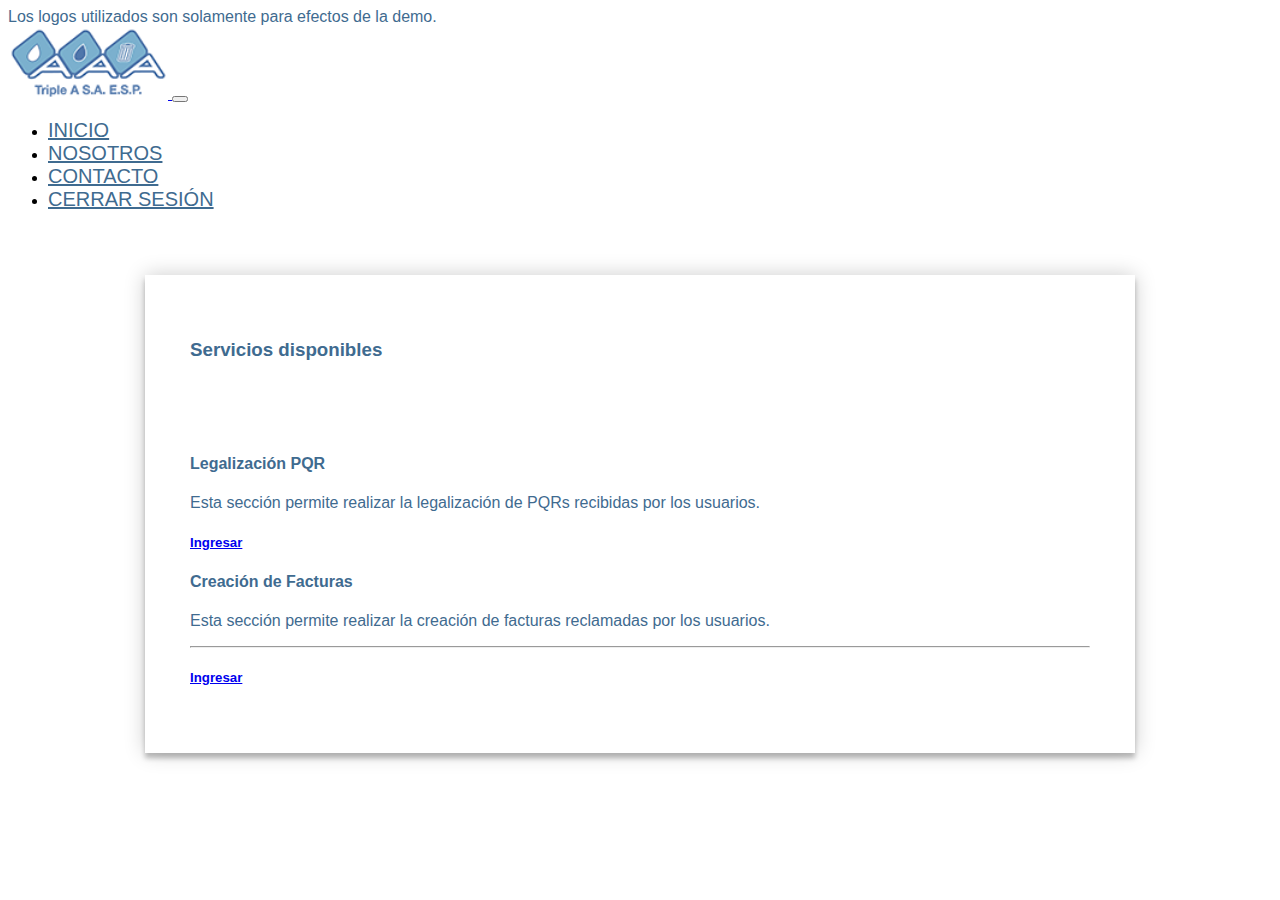
<file: index.html>
<!DOCTYPE html>
<html lang="en">
<head>
  <div style="color:#3f6b90;font-family:'Nimbus Sans L', sans-serif">
Los logos utilizados son solamente para efectos de la demo.  </div>
    <meta charset="UTF-8">
    <meta name="viewport" content="width=device-width, initial-scale=1.0">
    <title>Principal</title>
    <link href="https://fonts.googleapis.com/css?family=Poppins:200,300,400,500,600,700,800&display=swap" rel="stylesheet">
    <link href="https://fonts.googleapis.com/css?family=Amatic+SC:400,700&display=swap" rel="stylesheet">
  
    <link rel="stylesheet" href="https://stackpath.bootstrapcdn.com/bootstrap/4.5.0/css/bootstrap.min.css" integrity="sha384-9aIt2nRpC12Uk9gS9baDl411NQApFmC26EwAOH8WgZl5MYYxFfc+NcPb1dKGj7Sk" crossorigin="anonymous">
    <script src="https://stackpath.bootstrapcdn.com/bootstrap/4.5.0/js/bootstrap.min.js" integrity="sha384-OgVRvuATP1z7JjHLkuOU7Xw704+h835Lr+6QL9UvYjZE3Ipu6Tp75j7Bh/kR0JKI" crossorigin="anonymous"></script>
  
    <link rel="shortcut icon" type="img/x-icon" href="img/Logo.png">
  
    <link rel="stylesheet" type="text/css" href="css/style.css">
    <style>
      .imgV
      {
        height: 40px;
        width: 40px;
      }
    </style>
</head>
<body>
  <nav class="navbar navbar-expand-lg  static-top">
    <div class="container">
        <a class="navbar-brand" href="index.html">
            <img class="logo" src="img/Logo.png" alt="Logo Ntt Data">
        </a>
      <button class="navbar-toggler" type="button" data-toggle="collapse" data-target="#navbarResponsive" aria-controls="navbarResponsive" aria-expanded="false" aria-label="Toggle navigation">
            <span class="navbar-toggler-icon"></span>
          </button>
      <div class="collapse navbar-collapse" id="navbarResponsive">
        <ul class="navbar-nav ml-auto">
          <li class="nav-item">
            <a class="nav-link" style="color:#3f6b90;font-family:'Nimbus Sans L', sans-serif;font-size: 20px;" href="index.html">INICIO</a>
          </li>
          <li class="nav-item">
            <a class="nav-link" style="color:#3f6b90;font-family:'Nimbus Sans L', sans-serif;font-size: 20px;" href="#">NOSOTROS</a>
          </li>
          <li class="nav-item">
            <a class="nav-link" style="color:#3f6b90;font-family:'Nimbus Sans L', sans-serif;font-size: 20px;" href="#">CONTACTO</a>
          </li>
          <li class="nav-item">
            <a class="nav-link" style="color:#3f6b90;font-family:'Nimbus Sans L', sans-serif;font-size: 20px;" href="login.html">CERRAR SESIÓN</a>
          </li>
        </ul>
      </div>
    </div>
</nav>

    <div class="formula2">
      <form name="miFormulario1" class="form-horizontal2">

        

        <div class="row">
          <h3 style="color:#3f6b90;font-family:'Nimbus Sans L', sans-serif"><strong>Servicios disponibles</strong></h3> <br> <br> <br>
          <div class="card mb-4">

            <!--<img src="..." class="card-img-top" alt="...">-->
            <div class="card-body">
              <h4 style="color:#3f6b90;font-family:'Nimbus Sans L', sans-serif" class="card-title">Legalización PQR</h4>
              <p style="color:#3f6b90;font-family:'Nimbus Sans L', sans-serif" class="card-text">Esta sección permite realizar la legalización de PQRs recibidas por los usuarios.</p>
              <h5><a style="font-family:'Nimbus Sans L', sans-serif" | href="MenuLegalizacion.html" tabindex="8">Ingresar</a></h5>
            </div>
          </div>
         <div class="card mb-4">
           <!--<img src="..." class="card-img-top" alt="...">-->
          <div class="card-body">
            <h4  style="color:#3f6b90;font-family:'Nimbus Sans L', sans-serif" class="card-title">Creación de Facturas</h4>
            <p style="color:#3f6b90;font-family:'Nimbus Sans L', sans-serif" class="card-text"> <strong></strong>Esta sección permite realizar la creación de facturas reclamadas por los usuarios.</p>
            <hr>
            <h5><a style="font-family:'Nimbus Sans L', sans-serif" class="enviarr" href="MenuSolicitud.html" tabindex="8">Ingresar</a></h5>
          </div>
        </div>

     <!--   <div class="card mb-4">
          <img src="..." class="card-img-top" alt="...">
          <div class="card-body">
            <h4 style="color:#3f6b90;font-family:'Nimbus Sans L', sans-serif" class="card-title">Solicitud de tarjeta de crédito</h4>
            <p style="color:#3f6b90;font-family:'Nimbus Sans L', sans-serif"  class="card-text">A través de este formulario podrás solicitar una tarjeta de crédito, la que más te guste y se ajuste en lo que estás buscando. Te aseguramos que encontrarás lo mejor con nosotros</p>
            <h5><a style="font-family:'Nimbus Sans L', sans-serif" class="enviarr" href="MenuSolicitudCredito.html" tabindex="8">Ingresar</a></h5>
          </div>
        </div>-->
      </div>
      </form>
    </div>


</body>

</html>
</file>
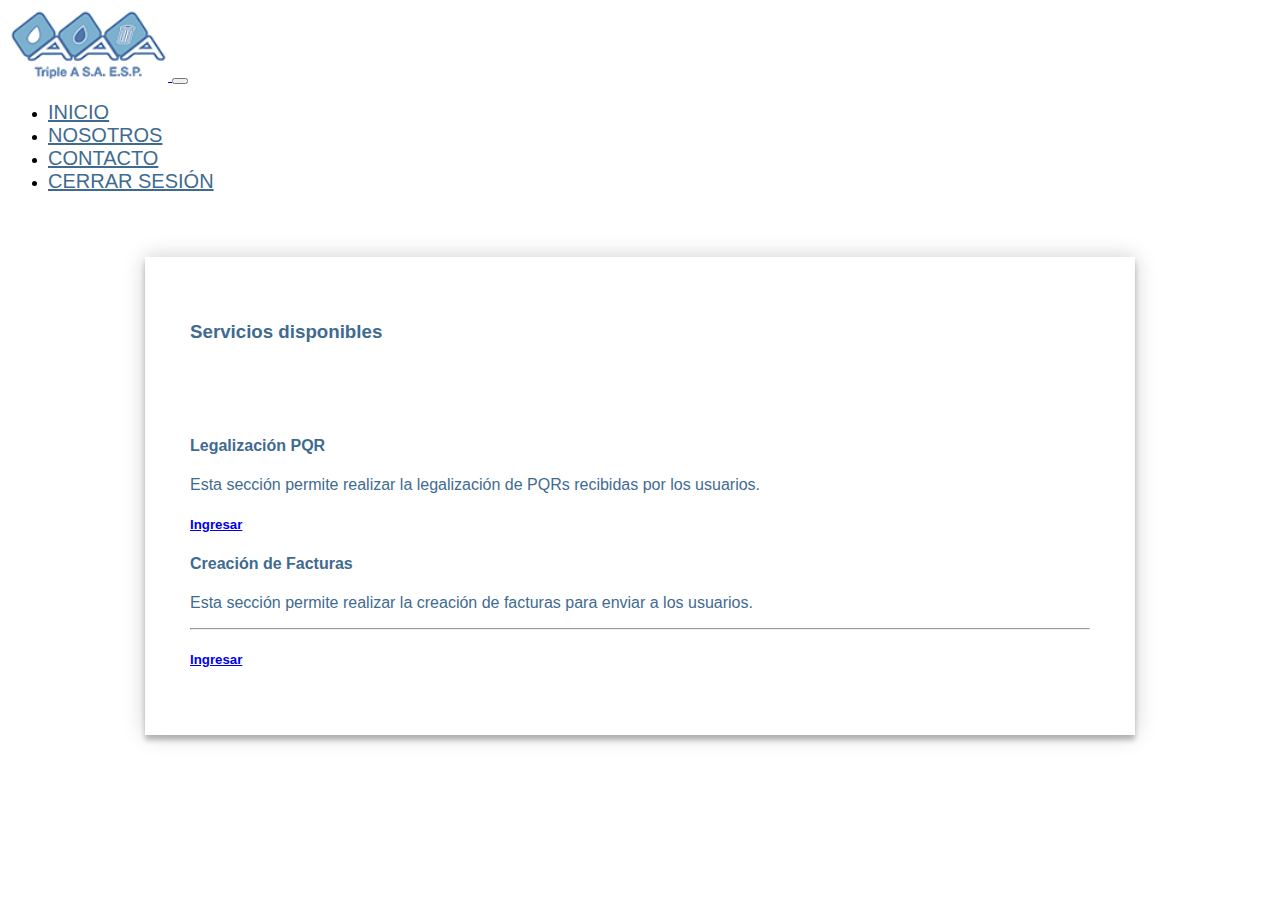
<file: index - Copy.html>
<!DOCTYPE html>
<html lang="en">
<head>
    <meta charset="UTF-8">
    <meta name="viewport" content="width=device-width, initial-scale=1.0">
    <title>Principal</title>
    <link href="https://fonts.googleapis.com/css?family=Poppins:200,300,400,500,600,700,800&display=swap" rel="stylesheet">
    <link href="https://fonts.googleapis.com/css?family=Amatic+SC:400,700&display=swap" rel="stylesheet">
  
    <link rel="stylesheet" href="https://stackpath.bootstrapcdn.com/bootstrap/4.5.0/css/bootstrap.min.css" integrity="sha384-9aIt2nRpC12Uk9gS9baDl411NQApFmC26EwAOH8WgZl5MYYxFfc+NcPb1dKGj7Sk" crossorigin="anonymous">
    <script src="https://stackpath.bootstrapcdn.com/bootstrap/4.5.0/js/bootstrap.min.js" integrity="sha384-OgVRvuATP1z7JjHLkuOU7Xw704+h835Lr+6QL9UvYjZE3Ipu6Tp75j7Bh/kR0JKI" crossorigin="anonymous"></script>
  
    <link rel="shortcut icon" type="img/x-icon" href="img/Logo.png">
  
    <link rel="stylesheet" type="text/css" href="css/style.css">
    <style>
      .imgV
      {
        height: 40px;
        width: 40px;
      }
    </style>
</head>
<body>
  <nav class="navbar navbar-expand-lg  static-top">
    <div class="container">
        <a class="navbar-brand" href="index.html">
            <img class="logo" src="img/Logo.png" alt="Logo Ntt Data">
        </a>
      <button class="navbar-toggler" type="button" data-toggle="collapse" data-target="#navbarResponsive" aria-controls="navbarResponsive" aria-expanded="false" aria-label="Toggle navigation">
            <span class="navbar-toggler-icon"></span>
          </button>
      <div class="collapse navbar-collapse" id="navbarResponsive">
        <ul class="navbar-nav ml-auto">
          <li class="nav-item">
            <a class="nav-link" style="color:#3f6b90;font-family:'Nimbus Sans L', sans-serif;font-size: 20px;" href="index.html">INICIO</a>
          </li>
          <li class="nav-item">
            <a class="nav-link" style="color:#3f6b90;font-family:'Nimbus Sans L', sans-serif;font-size: 20px;" href="#">NOSOTROS</a>
          </li>
          <li class="nav-item">
            <a class="nav-link" style="color:#3f6b90;font-family:'Nimbus Sans L', sans-serif;font-size: 20px;" href="#">CONTACTO</a>
          </li>
          <li class="nav-item">
            <a class="nav-link" style="color:#3f6b90;font-family:'Nimbus Sans L', sans-serif;font-size: 20px;" href="login.html">CERRAR SESIÓN</a>
          </li>
        </ul>
      </div>
    </div>
</nav>

    <div class="formula2">
      <form name="miFormulario1" class="form-horizontal2">

        

        <div class="row">
          <h3 style="color:#3f6b90;font-family:'Nimbus Sans L', sans-serif"><strong>Servicios disponibles</strong></h3> <br> <br> <br>
          <div class="card mb-4">

            <!--<img src="..." class="card-img-top" alt="...">-->
            <div class="card-body">
              <h4 style="color:#3f6b90;font-family:'Nimbus Sans L', sans-serif" class="card-title">Legalización PQR</h4>
              <p style="color:#3f6b90;font-family:'Nimbus Sans L', sans-serif" class="card-text">Esta sección permite realizar la legalización de PQRs recibidas por los usuarios.</p>
              <h5><a style="font-family:'Nimbus Sans L', sans-serif" class="enviarr" href="MenuLegalizacion.html" tabindex="8">Ingresar</a></h5>
            </div>
          </div>
         <div class="card mb-4">
           <!--<img src="..." class="card-img-top" alt="...">-->
          <div class="card-body">
            <h4  style="color:#3f6b90;font-family:'Nimbus Sans L', sans-serif" class="card-title">Creación de Facturas</h4>
            <p style="color:#3f6b90;font-family:'Nimbus Sans L', sans-serif" class="card-text"> <strong></strong>Esta sección permite realizar la creación de facturas para enviar a los usuarios.</p>
            <hr>
            <h5><a style="font-family:'Nimbus Sans L', sans-serif" class="enviarr" href="MenuSolicitud.html" tabindex="8">Ingresar</a></h5>
          </div>
        </div>

     <!--   <div class="card mb-4">
          <img src="..." class="card-img-top" alt="...">
          <div class="card-body">
            <h4 style="color:#3f6b90;font-family:'Nimbus Sans L', sans-serif" class="card-title">Solicitud de tarjeta de crédito</h4>
            <p style="color:#3f6b90;font-family:'Nimbus Sans L', sans-serif"  class="card-text">A través de este formulario podrás solicitar una tarjeta de crédito, la que más te guste y se ajuste en lo que estás buscando. Te aseguramos que encontrarás lo mejor con nosotros</p>
            <h5><a style="font-family:'Nimbus Sans L', sans-serif" class="enviarr" href="MenuSolicitudCredito.html" tabindex="8">Ingresar</a></h5>
          </div>
        </div>-->
      </div>
      </form>
    </div>

</body>
</html>
</file>
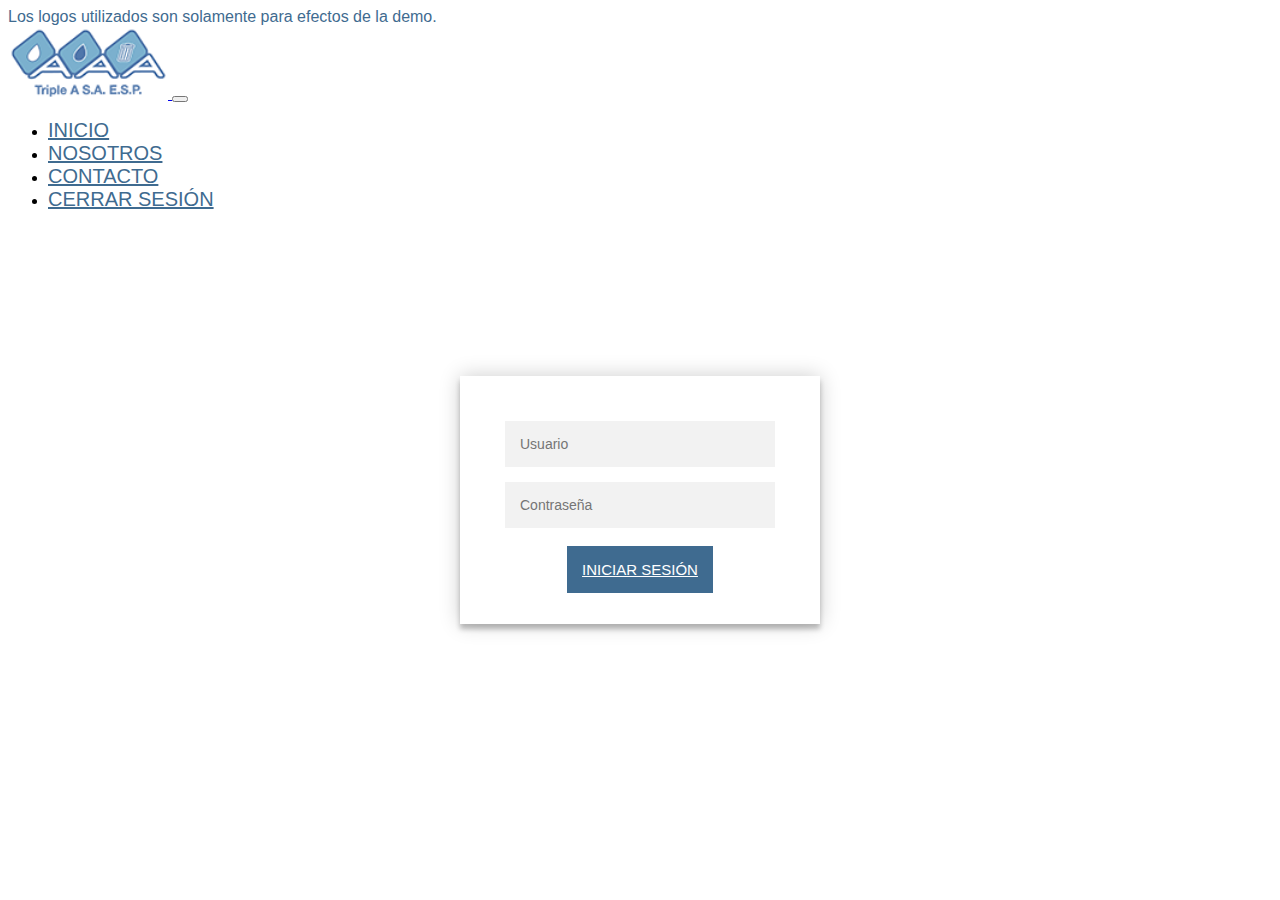
<file: login.html>
<!DOCTYPE html>
<html lang="es">
<head>
  <div style="color:#3f6b90;font-family:'Nimbus Sans L', sans-serif">
Los logos utilizados son solamente para efectos de la demo.  </div>
	<meta charset="UTF-8">
  <title>Inicio de sesión</title>
  <link href="https://fonts.googleapis.com/css?family=Poppins:200,300,400,500,600,700,800&display=swap" rel="stylesheet">
  <link href="https://fonts.googleapis.com/css?family=Amatic+SC:400,700&display=swap" rel="stylesheet">

  <link rel="stylesheet" href="https://stackpath.bootstrapcdn.com/bootstrap/4.5.0/css/bootstrap.min.css" integrity="sha384-9aIt2nRpC12Uk9gS9baDl411NQApFmC26EwAOH8WgZl5MYYxFfc+NcPb1dKGj7Sk" crossorigin="anonymous">
  <script src="https://stackpath.bootstrapcdn.com/bootstrap/4.5.0/js/bootstrap.min.js" integrity="sha384-OgVRvuATP1z7JjHLkuOU7Xw704+h835Lr+6QL9UvYjZE3Ipu6Tp75j7Bh/kR0JKI" crossorigin="anonymous"></script>
  
  <link rel="shortcut icon" type="img/x-icon" href="img/Logo.png">

  <link rel="stylesheet" type="text/css" href="css/style.css">
</head>
<body>

  <nav class="navbar navbar-expand-lg  static-top">
    <div class="container">
        <a class="navbar-brand" href="index.html">
            <img class="logo" src="img/Logo.png" alt="Logo Ntt Data">
        </a>
      <button class="navbar-toggler" type="button" data-toggle="collapse" data-target="#navbarResponsive" aria-controls="navbarResponsive" aria-expanded="false" aria-label="Toggle navigation">
            <span class="navbar-toggler-icon"></span>
          </button>
      <div class="collapse navbar-collapse" id="navbarResponsive">
        <ul class="navbar-nav ml-auto">
          <li class="nav-item">
            <a class="nav-link" style="color:#3f6b90;font-family:'Nimbus Sans L', sans-serif;font-size: 20px;" href="index.html">INICIO</a>
          </li>
          <li class="nav-item">
            <a class="nav-link" style="color:#3f6b90;font-family:'Nimbus Sans L', sans-serif;font-size: 20px;" href="#">NOSOTROS</a>
          </li>
          <li class="nav-item">
            <a class="nav-link" style="color:#3f6b90;font-family:'Nimbus Sans L', sans-serif;font-size: 20px;" href="#">CONTACTO</a>
          </li>
          <li class="nav-item">
            <a class="nav-link" style="color:#3f6b90;font-family:'Nimbus Sans L', sans-serif;font-size: 20px;" href="login.html">CERRAR SESIÓN</a>
          </li>
        </ul>
      </div>
    </div>
</nav>

 <div class="login-page">
   <div class="form">
     <form class="register-form">
       <input type="text" placeholder="name"/>
       <input type="password" placeholder="password"/>
       <input type="text" placeholder="email address"/>
       <button>create</button>
       <p class="message">Already registered? <a href="#">Sign In</a></p>
     </form>
     <form class="login-form">
       <input style="color:#3f6b90;font-family:'Nimbus Sans L', sans-serif"type="text" id="username" placeholder="Usuario" required>
       <input style="color:#3f6b90;font-family:'Nimbus Sans L', sans-serif" type="password"  id="password" placeholder="Contraseña" required><br><br>
       <a style="font-family:'Nimbus Sans L', sans-serif" class="login" id="btn_Login" href="index.html">Iniciar Sesión</a>
       <!--   <p class="message">Not registered? <a href="#">Create an account</a></p>-->
     </form>
   </div>
 </div>

</body>

</html>
</file>
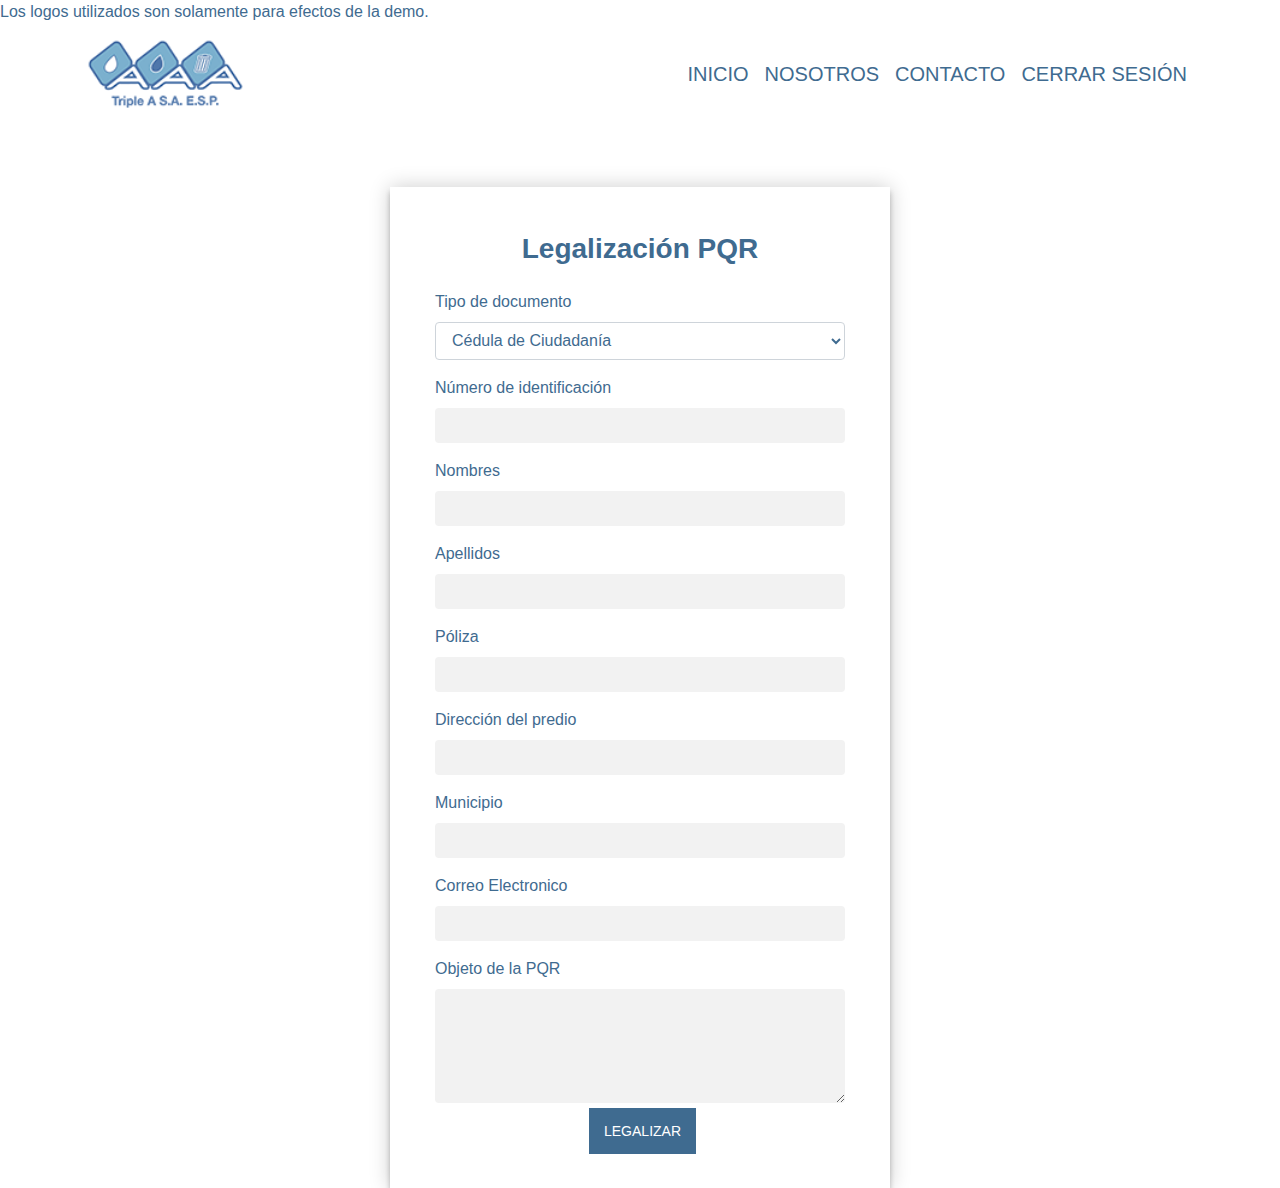
<file: MenuLegalizacion.html>
<!DOCTYPE html>
<html lang="en">
<head>
  <div style="color:#3f6b90;font-family:'Nimbus Sans L', sans-serif">
Los logos utilizados son solamente para efectos de la demo.  </div>
    <meta charset="UTF-8"> 
    <meta name="viewport" content="width=device-width, initial-scale=1.0">
    <title>Legalización PQR</title>
    <link href="https://fonts.googleapis.com/css?family=Poppins:200,300,400,500,600,700,800&display=swap" rel="stylesheet">
    <link href="https://fonts.googleapis.com/css?family=Amatic+SC:400,700&display=swap" rel="stylesheet">
    <link rel="stylesheet" href="https://stackpath.bootstrapcdn.com/bootstrap/4.5.0/css/bootstrap.min.css" integrity="sha384-9aIt2nRpC12Uk9gS9baDl411NQApFmC26EwAOH8WgZl5MYYxFfc+NcPb1dKGj7Sk" crossorigin="anonymous">
    <script src="https://stackpath.bootstrapcdn.com/bootstrap/4.5.0/js/bootstrap.min.js" integrity="sha384-OgVRvuATP1z7JjHLkuOU7Xw704+h835Lr+6QL9UvYjZE3Ipu6Tp75j7Bh/kR0JKI" crossorigin="anonymous"></script>
    <link rel="stylesheet" href="https://fonts.googleapis.com/css?family=Roboto|Varela+Round">
    <link rel="stylesheet" href="https://stackpath.bootstrapcdn.com/bootstrap/4.5.0/css/bootstrap.min.css">
    <link rel="stylesheet" href="https://fonts.googleapis.com/icon?family=Material+Icons">
    <link rel="stylesheet" href="https://maxcdn.bootstrapcdn.com/font-awesome/4.7.0/css/font-awesome.min.css">
    <script src="https://code.jquery.com/jquery-3.5.1.min.js"></script>
    <script src="https://cdn.jsdelivr.net/npm/popper.js@1.16.0/dist/umd/popper.min.js"></script>
    <script src="https://stackpath.bootstrapcdn.com/bootstrap/4.5.0/js/bootstrap.min.js"></script>
    <link rel="shortcut icon" type="img/x-icon" href="img/Logo.png">
  
    <link rel="stylesheet" type="text/css" href="css/style.css">

    <style>
     .formulario .form-horizontal h3{
      text-align: center;
      margin-bottom: 30px;
      /*font-family: "Roboto", bold;*/
    }
    </style>
    
</head>
<body>
  <nav class="navbar navbar-expand-lg  static-top">
    <div class="container">
        <a class="navbar-brand" href="index.html">
            <img class="logo" src="img/Logo.png" alt="Logo Ntt Data">
        </a>
      <button class="navbar-toggler" type="button" data-toggle="collapse" data-target="#navbarResponsive" aria-controls="navbarResponsive" aria-expanded="false" aria-label="Toggle navigation">
            <span class="navbar-toggler-icon"></span>
          </button>
      <div class="collapse navbar-collapse" id="navbarResponsive">
        <ul class="navbar-nav ml-auto">
          <li class="nav-item">
            <a class="nav-link" style="color:#3f6b90;font-family:'Nimbus Sans L', sans-serif;font-size: 20px;" href="index.html">INICIO</a>
          </li>
          <li class="nav-item">
            <a class="nav-link" style="color:#3f6b90;font-family:'Nimbus Sans L', sans-serif;font-size: 20px;" href="#">NOSOTROS</a>
          </li>
          <li class="nav-item">
            <a class="nav-link" style="color:#3f6b90;font-family:'Nimbus Sans L', sans-serif;font-size: 20px;" href="#">CONTACTO</a>
          </li>
          <li class="nav-item">
            <a class="nav-link" style="color:#3f6b90;font-family:'Nimbus Sans L', sans-serif;font-size: 20px;" href="login.html">CERRAR SESIÓN</a>
          </li>
        </ul>
      </div>
    </div>
</nav>

    

  <div class="formulario">
    
		<form name="miFormulario1" class="form-horizontal " method="post" action="">
      <h3 style="color:#3f6b90;font-family:'Nimbus Sans L', sans-serif" class="mb-0"><strong>Legalización PQR</strong></h3>
      <br>

      <div class="form-group">
		    <label style="color:#3f6b90;font-family:'Nimbus Sans L', sans-serif" class="col-xs-2 control-label">Tipo de documento</label>
		    <div class="col-xs-10">
          <select style="color:#3f6b90;font-family:'Nimbus Sans L', sans-serif" name="Servicios"  class="form-control input-sm col-xs-1 " id="idSeguimiento" tabindex="1">		
            <option value="Cédula de Ciudadanía">Cédula de Ciudadanía</option>		
            <option value="Cédula de Extranjería">Cédula de Extranjería</option>	
            <option value="Pasaporte">Pasaporte</option>	
            <option value="Tarjeta de identidad">Tarjeta de identidad</option>
            <option value="Registro Civil">Registro Civil</option>
            <option value="Carné Diplomático">Carné Diplomático</option>
          </select>	
		    </div>
      </div>

      <div class="form-group">
		    <label style="color:#3f6b90;font-family:'Nimbus Sans L', sans-serif" class="col-xs-2 control-label">Número de identificación</label>
		    <div class="col-xs-10">
		      <input type="number" id="NumId" name="NumId" class="form-control input-xs" tabindex="2" required>
		    </div>
		  </div>

		  <div class="form-group">
		    <label style="color:#3f6b90;font-family:'Nimbus Sans L', sans-serif" class="col-xs-2 control-label">Nombres</label>
		    <div class="col-xs-10">
		      <input type="text" id="NombreCompleto" name="NombreCompleto" class="form-control input-xs" tabindex="3" required>
		    </div>
		  </div>
      <div class="form-group">
		    <label style="color:#3f6b90;font-family:'Nimbus Sans L', sans-serif" class="col-xs-2 control-label">Apellidos</label>
		    <div class="col-xs-10">
		      <input type="text" id="Apellidos1" name="Apellidos" class="form-control input-xs" tabindex="4" required>
		    </div>
		  </div>



      <div class="form-group">
        <label style="color:#3f6b90;font-family:'Nimbus Sans L', sans-serif" class="col-xs-2 control-label">Póliza</label>
        <div class="col-xs-10">
          <input type="text" id="Poliza" name="Poliza" class="form-control input-xs" tabindex="6" required>
        </div>
      </div>

      <div class="form-group">
        <label style="color:#3f6b90;font-family:'Nimbus Sans L', sans-serif" class="col-xs-2 control-label">Dirección del predio</label>
        <div class="col-xs-10">
          <input type="text" id="Direccion" name="Direccion" class="form-control input-xs" tabindex="6" required>
        </div>
      </div>

      <div class="form-group">
        <label style="color:#3f6b90;font-family:'Nimbus Sans L', sans-serif" class="col-xs-2 control-label">Municipio</label>
        <div class="col-xs-10">
          <input type="text" id="Municipio" name="Municipio" class="form-control input-xs" tabindex="6" required>
        </div>
      </div>                  
      

      <div class="form-group">
		    <label style="color:#3f6b90;font-family:'Nimbus Sans L', sans-serif" class="col-xs-2 control-label">Correo Electronico</label>
		    <div class="col-xs-10">
		      <input type="text" id="Correo" name="Correo" class="form-control input-xs" tabindex="5" required>
		    </div>
		  </div>

      <div>
          <div class="form-group">
            <label style="color:#3f6b90;font-family:'Nimbus Sans L', sans-serif" class="col-xs-2 control-label">Objeto de la PQR</label>
            <textarea class="form-control" id="DescripcionSolicitud" name="DescripcionSolicitud" rows="4" maxlength="450" required></textarea>
          </div>
      </div>
      
      <!--<input type="submit" href="#myModal" style="font-family:'Nimbus Sans L', sans-serif" id="btn_enviar" class="btn_enviar" value="Legalizar">
      <input type="submit" id="btn_enviar" class="btn_enviar" value="Enviar" href="MenuSolicitudTarjetaCredito.html">
      <button onclick="document.getElementById('id01').style.display='block'" class="w3-button w3-black">Legalizar</button>
  <center><input href="#myModal" style="font-family:'Nimbus Sans L', sans-serif" id="btn_enviar" class="enviarr" data-toggle="modal" >Legalizar</input></center>
      -->
    
    <a href="#myModal" style="font-family:'Nimbus Sans L', sans-serif;font-size:'30px'"  class="btn_enviar" data-toggle="modal">Legalizar</a>
    </form>
   
    </div>
  </div>
  </div>
  <!-- Modal HTML -->
  <div id="myModal" class="modal fade">
  <div class="modal-dialog modal-confirm">
    <div class="modal-content">
      <div class="modal-header flex-column">
        <h4 style="color:#3f6b90;font-family:'Nimbus Sans L', sans-serif" class="modal-title w-100">Legalización realizada correctamente.</h4>  
          <!--<button type="button" class="close" data-dismiss="modal" aria-hidden="true">&times;</button>-->
      </div>
      <!--<div class="modal-body">
        <p style="color:#3f6b90;font-family:'Nimbus Sans L', sans-serif">Legalizado correctamente.</p>
      </div>-->
      <div class="modal-footer justify-content-center">
        <a style="font-family:'Nimbus Sans L', sans-serif" class="btn_enviar" href="MenuLegalizacion.html" >Cerrar</a>
      </div>
    </div>
  </div>
  </div> 
              
</body>
</html>
</body>

</html>
</file>
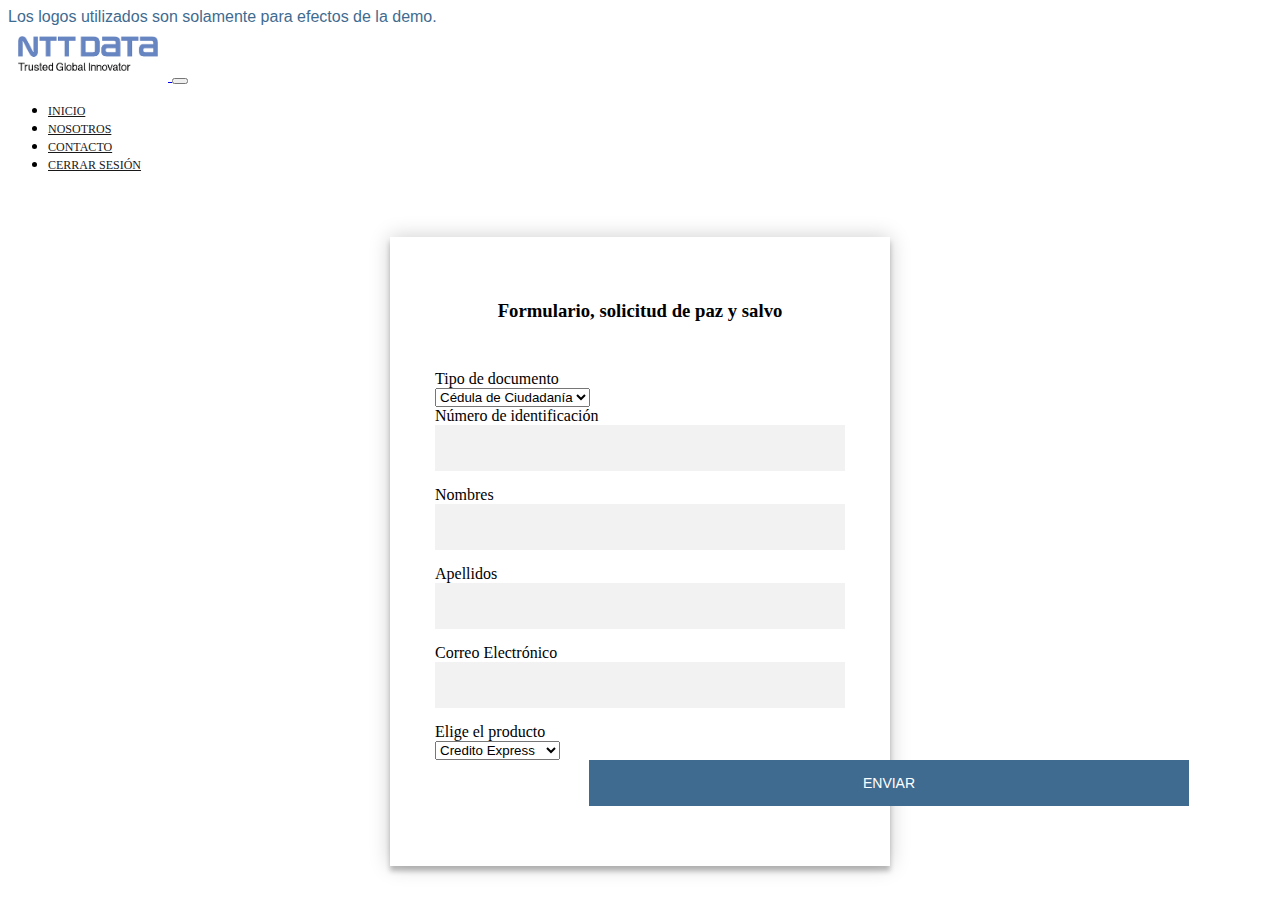
<file: MenuPazySalvo.html>
<!DOCTYPE html>
<html lang="en">
<head>
  <div style="color:#3f6b90;font-family:'Nimbus Sans L', sans-serif">
Los logos utilizados son solamente para efectos de la demo.  </div>
    <meta charset="UTF-8"> 
    <meta name="viewport" content="width=device-width, initial-scale=1.0">
    <title>solicitud de Paz y salvo</title>
    <link href="https://fonts.googleapis.com/css?family=Poppins:200,300,400,500,600,700,800&display=swap" rel="stylesheet">
    <link href="https://fonts.googleapis.com/css?family=Amatic+SC:400,700&display=swap" rel="stylesheet">
  
    <link rel="stylesheet" href="https://stackpath.bootstrapcdn.com/bootstrap/4.5.0/css/bootstrap.min.css" integrity="sha384-9aIt2nRpC12Uk9gS9baDl411NQApFmC26EwAOH8WgZl5MYYxFfc+NcPb1dKGj7Sk" crossorigin="anonymous">
    <script src="https://stackpath.bootstrapcdn.com/bootstrap/4.5.0/js/bootstrap.min.js" integrity="sha384-OgVRvuATP1z7JjHLkuOU7Xw704+h835Lr+6QL9UvYjZE3Ipu6Tp75j7Bh/kR0JKI" crossorigin="anonymous"></script>
  
    <link rel="shortcut icon" type="img/x-icon" href="img/NTT_DATA.jpg">
  
    <link rel="stylesheet" type="text/css" href="css/style.css">

    <style>
     .formulario .form-horizontal h3{
      text-align: center;
      margin-bottom: 30px;
      /*font-family: "Roboto", bold;*/
    }
    </style>
    
</head>
<body>
  <nav class="navbar navbar-expand-lg  static-top">
    <div class="container">
        <a class="navbar-brand" href="index.html">
            <img class="logo" src="img/Nttdata logo.png" alt="Logo Ntt Data">
        </a>
      <button class="navbar-toggler" type="button" data-toggle="collapse" data-target="#navbarResponsive" aria-controls="navbarResponsive" aria-expanded="false" aria-label="Toggle navigation">
            <span class="navbar-toggler-icon"></span>
          </button>
      <div class="collapse navbar-collapse" id="navbarResponsive">
        <ul class="navbar-nav ml-auto">
          <li class="nav-item">
            <a class="nav-link" href="index.html">INICIO</a>
          </li>
          <li class="nav-item">
            <a class="nav-link" href="#">NOSOTROS</a>
          </li>
          <li class="nav-item">
            <a class="nav-link" href="#">CONTACTO</a>
          </li>
          <li class="nav-item">
            <a class="nav-link" href="login.html">CERRAR SESIÓN</a>
          </li>
        </ul>
      </div>
    </div>
</nav>

    

  <div class="formulario">
    
		<form name="miFormulario1" class="form-horizontal " method="post" action="">
      <h3 class="mb-0"><strong>Formulario, solicitud de paz y salvo</strong></h3>
      <br>

      <div class="form-group">
		    <label class="col-xs-2 control-label">Tipo de documento</label>
		    <div class="col-xs-10">
          <select name="Servicios"  class="form-control input-sm col-xs-1 " id="idSeguimiento" tabindex="1">		
            <option value="Cédula de Ciudadanía">Cédula de Ciudadanía</option>		
            <option value="Cédula de Extranjería">Cédula de Extranjería</option>	
            <option value="Pasaporte">Pasaporte</option>	
            <option value="Tarjeta de identidad">Tarjeta de identidad</option>
            <option value="Registro Civil">Registro Civil</option>
            <option value="Carné Diplomático">Carné Diplomático</option>
          </select>	
		    </div>
      </div>

      <div class="form-group">
		    <label class="col-xs-2 control-label">Número de identificación</label>
		    <div class="col-xs-10">
		      <input type="number" id="NumId" name="NumId" class="form-control input-xs" tabindex="2" required>
		    </div>
		  </div>

		  <div class="form-group">
		    <label class="col-xs-2 control-label">Nombres</label>
		    <div class="col-xs-10">
		      <input type="text" id="NombreCompleto" name="NombreCompleto" class="form-control input-xs" tabindex="3" required>
		    </div>
		  </div>
      <div class="form-group">
		    <label class="col-xs-2 control-label">Apellidos</label>
		    <div class="col-xs-10">
		      <input type="text" id="Apellidos1" name="Apellidos" class="form-control input-xs" tabindex="4" required>
		    </div>
		  </div>

		  <div class="form-group">
		    <label class="col-xs-2 control-label">Correo Electrónico</label>
		    <div class="col-xs-10">
		      <input type="email" id="CorreoElectronico" name="CorreoElectronico" class="form-control input-xs" tabindex="6" required>
		    </div>
      </div>
      
      <div class="form-group">
		    <label class="col-xs-2 control-label">Elige el producto</label>
		    <div class="col-xs-10">
          <select name="Cantidad de meses"  class="form-control input-sm col-xs-1 " id="idProducto" tabindex="7">		
            <option value="Credito Express">Credito Express</option>		
            <option value="Tarjeta de crédito">Tarjeta de crédito</option>	
          </select>	
		    </div>
      </div>


      <input type="submit" id="btn_enviar" class="btn_enviar" value="Enviar" href="MenuPazySalvo.html">
     
    </form>
    
  </div>
    
</body>
</html>
</file>
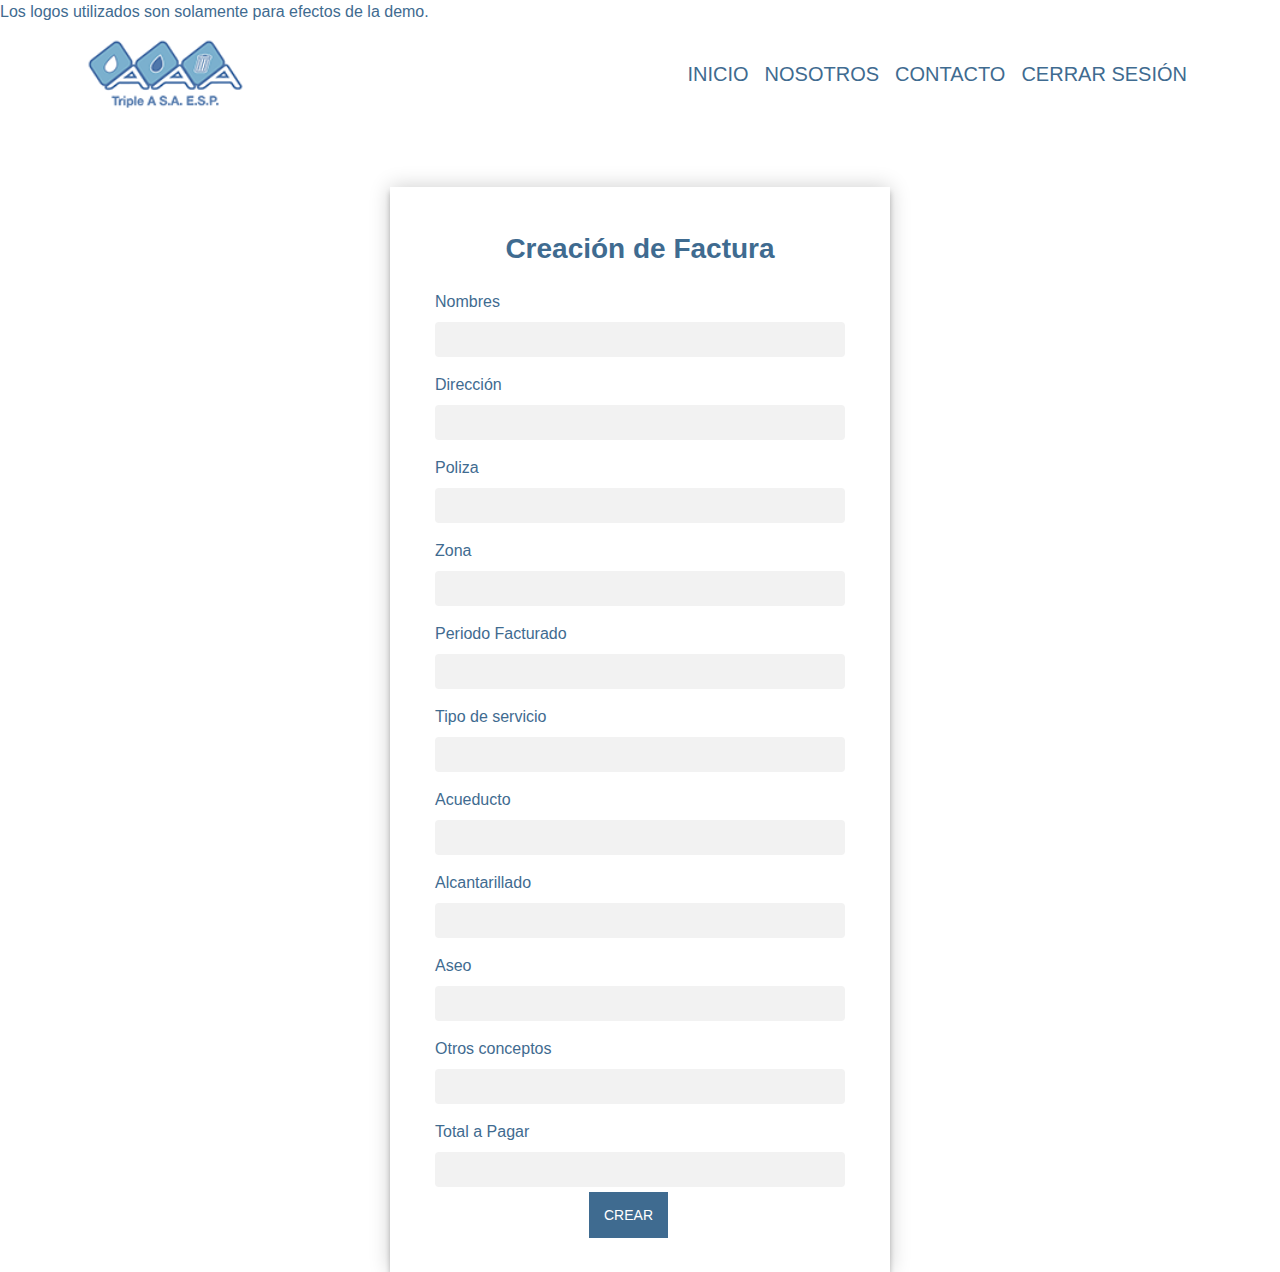
<file: MenuSolicitud.html>
<!DOCTYPE html>
<html lang="en">
<head>
  <div style="color:#3f6b90;font-family:'Nimbus Sans L', sans-serif">
Los logos utilizados son solamente para efectos de la demo.  </div>
    <meta charset="UTF-8"> 
    <meta name="viewport" content="width=device-width, initial-scale=1.0">
    <title>Creación Factura</title>
    <link href="https://fonts.googleapis.com/css?family=Poppins:200,300,400,500,600,700,800&display=swap" rel="stylesheet">
    <link href="https://fonts.googleapis.com/css?family=Amatic+SC:400,700&display=swap" rel="stylesheet">
    <link rel="stylesheet" href="https://stackpath.bootstrapcdn.com/bootstrap/4.5.0/css/bootstrap.min.css" integrity="sha384-9aIt2nRpC12Uk9gS9baDl411NQApFmC26EwAOH8WgZl5MYYxFfc+NcPb1dKGj7Sk" crossorigin="anonymous">
    <script src="https://stackpath.bootstrapcdn.com/bootstrap/4.5.0/js/bootstrap.min.js" integrity="sha384-OgVRvuATP1z7JjHLkuOU7Xw704+h835Lr+6QL9UvYjZE3Ipu6Tp75j7Bh/kR0JKI" crossorigin="anonymous"></script>
    <link rel="stylesheet" href="https://fonts.googleapis.com/css?family=Roboto|Varela+Round">
    <link rel="stylesheet" href="https://stackpath.bootstrapcdn.com/bootstrap/4.5.0/css/bootstrap.min.css">
    <link rel="stylesheet" href="https://fonts.googleapis.com/icon?family=Material+Icons">
    <link rel="stylesheet" href="https://maxcdn.bootstrapcdn.com/font-awesome/4.7.0/css/font-awesome.min.css">
    <script src="https://code.jquery.com/jquery-3.5.1.min.js"></script>
    <script src="https://cdn.jsdelivr.net/npm/popper.js@1.16.0/dist/umd/popper.min.js"></script>
    <script src="https://stackpath.bootstrapcdn.com/bootstrap/4.5.0/js/bootstrap.min.js"></script>
    <link rel="shortcut icon" type="img/x-icon" href="img/Logo.png">
  
    <link rel="stylesheet" type="text/css" href="css/style.css">

    <style>
     .formulario .form-horizontal h3{
      text-align: center;
      margin-bottom: 30px;
      /*font-family: "Roboto", bold;*/
    }
    </style>
    
</head>
<body>
  <nav class="navbar navbar-expand-lg  static-top">
    <div class="container">
        <a class="navbar-brand" href="index.html">
            <img class="logo" src="img/Logo.png" alt="Logo Ntt Data">
        </a>
      <button class="navbar-toggler" type="button" data-toggle="collapse" data-target="#navbarResponsive" aria-controls="navbarResponsive" aria-expanded="false" aria-label="Toggle navigation">
            <span class="navbar-toggler-icon"></span>
          </button>
      <div class="collapse navbar-collapse" id="navbarResponsive">
        <ul class="navbar-nav ml-auto">
          <li class="nav-item">
            <a class="nav-link" style="color:#3f6b90;font-family:'Nimbus Sans L', sans-serif;font-size: 20px;" href="index.html">INICIO</a>
          </li>
          <li class="nav-item">
            <a class="nav-link" style="color:#3f6b90;font-family:'Nimbus Sans L', sans-serif;font-size: 20px;" href="#">NOSOTROS</a>
          </li>
          <li class="nav-item">
            <a class="nav-link" style="color:#3f6b90;font-family:'Nimbus Sans L', sans-serif;font-size: 20px;" href="#">CONTACTO</a>
          </li>
          <li class="nav-item">
            <a class="nav-link" style="color:#3f6b90;font-family:'Nimbus Sans L', sans-serif;font-size: 20px;" href="login.html">CERRAR SESIÓN</a>
          </li>
        </ul>
      </div>
    </div>
</nav>


  <div class="formulario">
    
    <form name="miFormulario1" class="form-horizontal " method="post" action="">
      <h3 style="color:#3f6b90;font-family:'Nimbus Sans L', sans-serif" class="mb-0"><strong>Creación de Factura</strong></h3>
      <br>
      <div class="form-group">
        <label style="color:#3f6b90;font-family:'Nimbus Sans L', sans-serif" class="col-xs-2 control-label">Nombres</label>
        <div class="col-xs-10">
          <input type="text" id="NombreCompleto" name="NombreCompleto" class="form-control input-xs" tabindex="3" required>
        </div>
      </div>
      <div class="form-group">
        <label style="color:#3f6b90;font-family:'Nimbus Sans L', sans-serif" class="col-xs-2 control-label">Dirección</label>
        <div class="col-xs-10">
          <input type="text" id="Direccion" name="Direccion" class="form-control input-xs" tabindex="6" required>
        </div>
      </div>

      <div class="form-group">
        <label style="color:#3f6b90;font-family:'Nimbus Sans L', sans-serif" class="col-xs-2 control-label">Poliza</label>
        <div class="col-xs-10">
          <input type="text" id="Poliza" name="Poliza" class="form-control input-xs" tabindex="6" required>
        </div>
      </div>                  
      
      <div class="form-group">
        <label style="color:#3f6b90;font-family:'Nimbus Sans L', sans-serif" class="col-xs-2 control-label">Zona</label>
        <div class="col-xs-10">
          <input type="text" id="Zona" name="Zona" class="form-control input-xs" tabindex="5" required>
        </div>
      </div>

      <div class="form-group">
        <label style="color:#3f6b90;font-family:'Nimbus Sans L', sans-serif" class="col-xs-2 control-label">Periodo Facturado</label>
        <div class="col-xs-10">
          <input type="text" id="Periodo" name="Periodo" class="form-control input-xs" tabindex="5" required>
        </div>
      </div>

      <div class="form-group">
        <label style="color:#3f6b90;font-family:'Nimbus Sans L', sans-serif" class="col-xs-2 control-label">Tipo de servicio</label>
        <div class="col-xs-10">
          <input type="text" id="Tipo" name="Tipo" class="form-control input-xs" tabindex="5" required>
        </div>
      </div>            

      <div class="form-group">
        <label style="color:#3f6b90;font-family:'Nimbus Sans L', sans-serif" class="col-xs-2 control-label">Acueducto</label>
        <div class="col-xs-10">
          <input type="text" id="Acueducto" name="Acueducto" class="form-control input-xs" tabindex="6" required>
        </div>
      </div>

                  <div class="form-group">
        <label style="color:#3f6b90;font-family:'Nimbus Sans L', sans-serif" class="col-xs-2 control-label">Alcantarillado</label>
        <div class="col-xs-10">
          <input type="text" id="Alcantarillado" name="Alcantarillado" class="form-control input-xs" tabindex="6" required>
        </div>
      </div>

      <div class="form-group">
        <label style="color:#3f6b90;font-family:'Nimbus Sans L', sans-serif" class="col-xs-2 control-label">Aseo</label>
        <div class="col-xs-10">
          <input type="text" id="Aseo" name="Aseo" class="form-control input-xs" tabindex="6" required>
        </div>
      </div>

      <div class="form-group">
        <label style="color:#3f6b90;font-family:'Nimbus Sans L', sans-serif" class="col-xs-2 control-label">Otros conceptos</label>
        <div class="col-xs-10">
          <input type="text" id="Otros" name="Otros" class="form-control input-xs" tabindex="6" required>
        </div>
      </div>

      <div class="form-group">
        <label style="color:#3f6b90;font-family:'Nimbus Sans L', sans-serif" class="col-xs-2 control-label">Total a Pagar</label>
        <div class="col-xs-10">
          <input type="text" id="Total" name="Total" class="form-control input-xs" tabindex="6" required>
        </div>
      </div>


    
    <a href="#myModal" style="font-family:'Nimbus Sans L', sans-serif;font-size:'30px'"  class="btn_enviar" data-toggle="modal">Crear</a>
    </form>
   
    </div>
  </div>
  </div>
  <!-- Modal HTML -->
  <div id="myModal" class="modal fade">
  <div class="modal-dialog modal-confirm">
    <div class="modal-content">
      <div class="modal-header flex-column">
        <h4 style="color:#3f6b90;font-family:'Nimbus Sans L', sans-serif" class="modal-title w-100">Factura creada correctamente.</h4>  
          <!--<button type="button" class="close" data-dismiss="modal" aria-hidden="true">&times;</button>-->
      </div>
      <!--<div class="modal-body">
        <p style="color:#3f6b90;font-family:'Nimbus Sans L', sans-serif">Legalizado correctamente.</p>
      </div>-->
      <div class="modal-footer justify-content-center">
        <a style="font-family:'Nimbus Sans L', sans-serif" class="btn_enviar" href="MenuSolicitud.html" >Cerrar</a>
      </div>
    </div>
  </div>
  </div> 
              
</body>
</html>

</body>
</html>
</file>
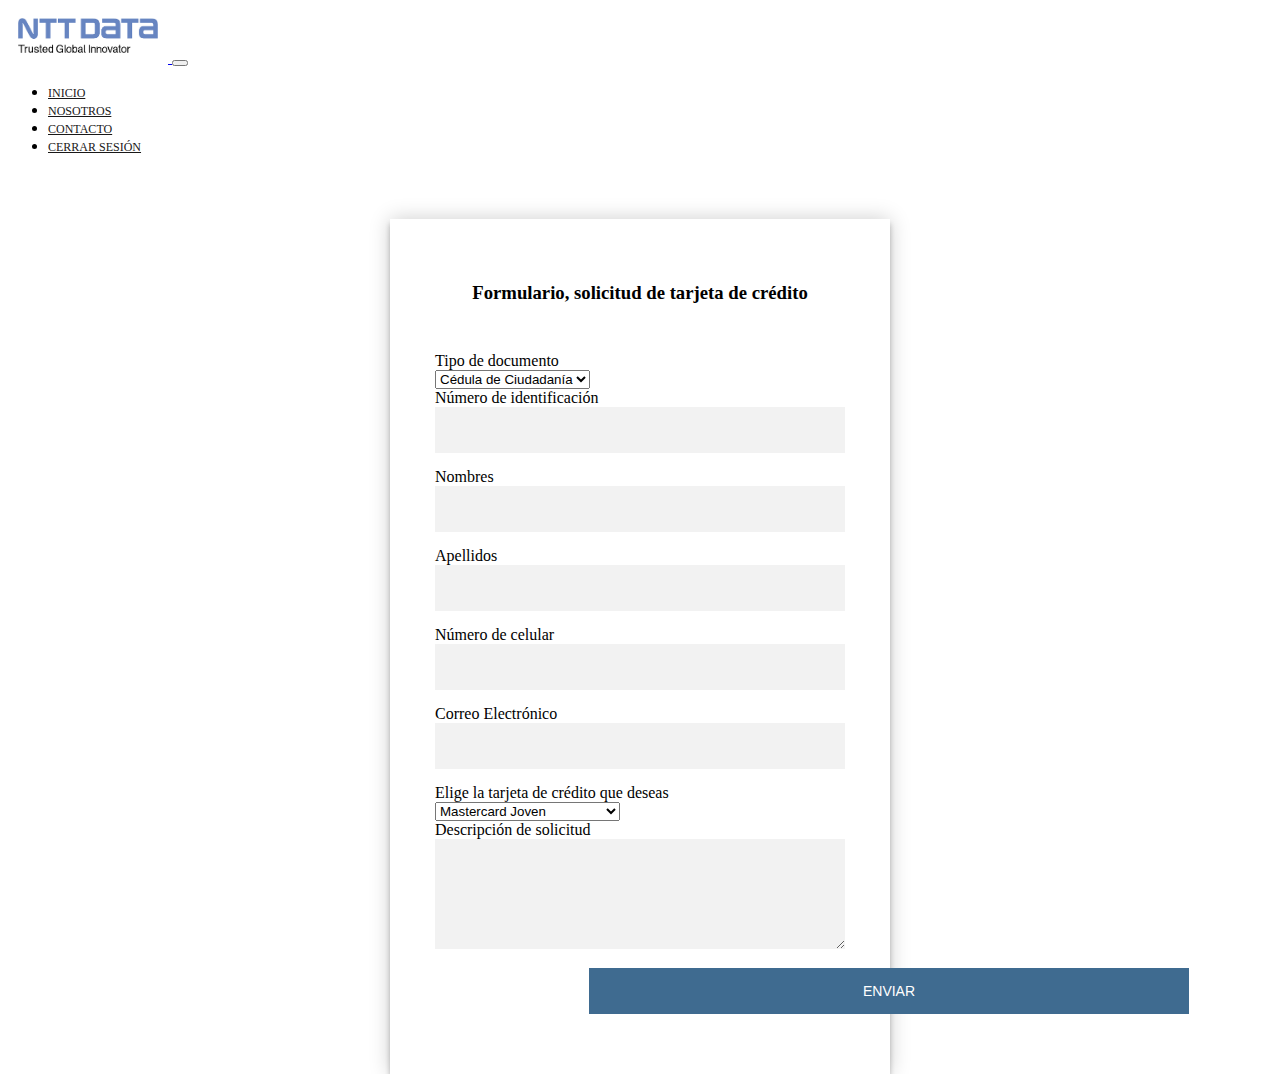
<file: MenuSolicitudTarjetaCredito.html>
<!DOCTYPE html>
<html lang="en">
<head>
    <meta charset="UTF-8"> 
    <meta name="viewport" content="width=device-width, initial-scale=1.0">
    <title>solicitud de tarjeta de crédito</title>
    <link href="https://fonts.googleapis.com/css?family=Poppins:200,300,400,500,600,700,800&display=swap" rel="stylesheet">
    <link href="https://fonts.googleapis.com/css?family=Amatic+SC:400,700&display=swap" rel="stylesheet">
  
    <link rel="stylesheet" href="https://stackpath.bootstrapcdn.com/bootstrap/4.5.0/css/bootstrap.min.css" integrity="sha384-9aIt2nRpC12Uk9gS9baDl411NQApFmC26EwAOH8WgZl5MYYxFfc+NcPb1dKGj7Sk" crossorigin="anonymous">
    <script src="https://stackpath.bootstrapcdn.com/bootstrap/4.5.0/js/bootstrap.min.js" integrity="sha384-OgVRvuATP1z7JjHLkuOU7Xw704+h835Lr+6QL9UvYjZE3Ipu6Tp75j7Bh/kR0JKI" crossorigin="anonymous"></script>
  
    <link rel="shortcut icon" type="img/x-icon" href="img/NTT_DATA.jpg">
  
    <link rel="stylesheet" type="text/css" href="css/style.css">

    <style>
     .formulario .form-horizontal h3{
      text-align: center;
      margin-bottom: 30px;
      /*font-family: "Roboto", bold;*/
    }
    </style>
    
</head>
<body>
  <nav class="navbar navbar-expand-lg  static-top">
    <div class="container">
        <a class="navbar-brand" href="index.html">
            <img class="logo" src="img/Nttdata logo.png" alt="Logo Ntt Data">
        </a>
      <button class="navbar-toggler" type="button" data-toggle="collapse" data-target="#navbarResponsive" aria-controls="navbarResponsive" aria-expanded="false" aria-label="Toggle navigation">
            <span class="navbar-toggler-icon"></span>
          </button>
      <div class="collapse navbar-collapse" id="navbarResponsive">
        <ul class="navbar-nav ml-auto">
          <li class="nav-item">
            <a class="nav-link" href="index.html">INICIO</a>
          </li>
          <li class="nav-item">
            <a class="nav-link" href="#">NOSOTROS</a>
          </li>
          <li class="nav-item">
            <a class="nav-link" href="#">CONTACTO</a>
          </li>
          <li class="nav-item">
            <a class="nav-link" href="login.html">CERRAR SESIÓN</a>
          </li>
        </ul>
      </div>
    </div>
</nav>

    

  <div class="formulario">
    
		<form name="miFormulario1" class="form-horizontal " method="post" action="">
      <h3 class="mb-0"><strong>Formulario, solicitud de tarjeta de crédito</strong></h3>
      <br>

      <div class="form-group">
		    <label class="col-xs-2 control-label">Tipo de documento</label>
		    <div class="col-xs-10">
          <select name="Servicios"  class="form-control input-sm col-xs-1 " id="idSeguimiento" tabindex="1">		
            <option value="Cédula de Ciudadanía">Cédula de Ciudadanía</option>		
            <option value="Cédula de Extranjería">Cédula de Extranjería</option>	
            <option value="Pasaporte">Pasaporte</option>	
            <option value="Tarjeta de identidad">Tarjeta de identidad</option>
            <option value="Registro Civil">Registro Civil</option>
            <option value="Carné Diplomático">Carné Diplomático</option>
          </select>	
		    </div>
      </div>

      <div class="form-group">
		    <label class="col-xs-2 control-label">Número de identificación</label>
		    <div class="col-xs-10">
		      <input type="number" id="NumId" name="NumId" class="form-control input-xs" tabindex="2" required>
		    </div>
		  </div>

		  <div class="form-group">
		    <label class="col-xs-2 control-label">Nombres</label>
		    <div class="col-xs-10">
		      <input type="text" id="NombreCompleto" name="NombreCompleto" class="form-control input-xs" tabindex="3" required>
		    </div>
		  </div>
      <div class="form-group">
		    <label class="col-xs-2 control-label">Apellidos</label>
		    <div class="col-xs-10">
		      <input type="text" id="Apellidos1" name="Apellidos" class="form-control input-xs" tabindex="4" required>
		    </div>
		  </div>

      <div class="form-group">
		    <label class="col-xs-2 control-label">Número de celular</label>
		    <div class="col-xs-10">
		      <input type="number" id="NumCelular1" name="NumCelular" class="form-control input-xs" tabindex="5" required>
		    </div>
		  </div>

		  <div class="form-group">
		    <label class="col-xs-2 control-label">Correo Electrónico</label>
		    <div class="col-xs-10">
		      <input type="email" id="CorreoElectronico" name="CorreoElectronico" class="form-control input-xs" tabindex="6" required>
		    </div>
      </div>
      
      <div class="form-group">
		    <label class="col-xs-2 control-label">Elige la tarjeta de crédito que deseas</label>
		    <div class="col-xs-10">
          <select name="Tipos de tarjetas"  class="form-control input-sm col-xs-1 " id="idSeguimiento" tabindex="7">		
            <option value="Mastercard Joven">Mastercard Joven</option>		
            <option value="Mastercard E Card">Mastercard E Card</option>	
            <option value="Mastercard platinum">Mastercard platinum</option>	
            <option value="Visa Clásica">Visa Clásica</option>
            <option value="Visa Joven">Visa Joven</option>
            <option value="Visa Oro">Visa Oro</option>
            <option value="American Express Libre">American Express Libre</option>
            <option value="American Express Gold">American Express Gold</option>
            <option value="American Express platinum">American Express platinum</option>
          </select>	
		    </div>
      </div>

      <div>
          <div class="form-group">
            <label class="col-xs-2 control-label">Descripción de solicitud</label>
            <textarea class="form-control" id="DescripcionSolicitud" name="DescripcionSolicitud" rows="5" maxlength="450" required></textarea>
          </div>
      </div>

      <input type="submit" id="btn_enviar" class="btn_enviar" value="Enviar" href="MenuSolicitudTarjetaCredito.html">
     
    </form>
    
  </div>
    
</body>
</html>
</file>
<file: css/style.css>
nav{
  background: red;
  margin-bottom: 4em;
}
nav.navbar ul.nav li {
    text-align: right;
    font-family: 'Nimbus Sans L', sans-serif;

}
 
/* cambiar el color de fondo a la barra */
nav.navbar {
    background-color: white;
}

.logo{
  width: 160px; 
}

li a{
  color: #191818;
  font-size: 12px; 
}

@import url(https://fonts.cdnfonts.com/css/nimbus-sans-l);

.login-page {
  width: 360px;
  padding: 8% 0 0;
  margin: auto;
}
.form {
  position: relative;
  z-index: 1;
  background: #FFFFFF;
  max-width: 360px;
  margin: 0 auto 100px;
  padding: 45px;
  text-align: center;
  box-shadow: 0 0 20px 0 rgba(0, 0, 0, 0.2), 0 5px 5px 0 rgba(0, 0, 0, 0.24);
}
.form input {
  font-family: "Nimbus Sans L", sans-serif;
  outline: 0;
  background: #f2f2f2;
  width: 100%;
  border: 0;
  margin: 0 0 15px;
  padding: 15px;
  box-sizing: border-box;
  font-size: 14px;
}


.form button {
  font-family: "Nimbus Sans L", sans-serif;
  text-transform: uppercase;
  outline: 0;
  /*background: #4CAF50;*/
  background: #3f6b90;
  width: 100%;
  border: 0;
  padding: 15px;
  color: #ca9999;
  font-size: 14px;
  -webkit-transition: all 0.3 ease;
  transition: all 0.3 ease;
  cursor: pointer;
}


.form button:hover,.form button:active,.form button:focus {
  background: #101c54;
}
.form .message {
  margin: 15px 0 0;
  color: #b3b3b3;
  font-size: 12px;
}
.form .message a {
  color: #101c54;
  text-decoration: none;
}
.form .register-form {
  display: none;
}

.container:before, .container:after {
  content: "";
  display: block;
  clear: both;
}
.container .info {
  margin: 50px auto;
  text-align: center;
}
.container .info h1 {
  margin: 0 0 15px;
  padding: 0;
  font-size: 36px;
  font-weight: 300;
  color: #1a1a1a;
}
.container .info span {
  color: #4d4d4d;
  font-size: 12px;
}
.container .info span a {
  color: #000000;
  text-decoration: none;
}
.container .info span .fa {
  color: #EF3B3A;
}

.login{
  font-family: "Nimbus Sans L", sans-serif;
  text-transform: uppercase;
  outline: 0;
  background: #3f6b90;
  width: 100%;
  border: 0;
  padding: 15px;
  color: #FFFFFF;
  font-size: 15px;
  width: 500px; 
  -webkit-transition: all 0.3 ease;
  transition: all 0.3 ease;
  cursor: pointer;
}

.formulario{ 
width: 500px;       
height: 300px;
margin: 0 auto;
}

.formula2{ 
  width: 1000px;       
  height: 300px;
  margin: 0 auto;
}

.form-horizontal {
  position: relative;
  z-index: 1;
  background: #FFFFFF;
  max-width: 700px;
  margin: 0 auto 100px;
  padding: 45px;
  text-align: left;
  box-shadow: 0 0 20px 0 rgba(0, 0, 0, 0.2), 0 5px 5px 0 rgba(0, 0, 0, 0.24);
}
.formulario .form-horizontal .btn_enviar{
  font-family: "Nimbus Sans L", sans-serif;
  text-transform: uppercase;
  outline: 0;
  /*background: #4CAF30;*/
  background: #3f6b90;
  width: 100%;
  border: 10;
  padding: 15px;
  color: #FFFFFF;
  font-size: 14px;
  width: 600px; 
  -webkit-transition: all 0.3 ease;
  transition: all 0.3 ease;
  cursor: pointer;
  margin-left: 11em;
}

.formula2 .form-horizontal2{
  position: relative;
  z-index: 1;
  background: #FFFFFF;
  max-width: 900px;
  margin: 0 auto 100px;
  padding: 45px;
  text-align: left;
  box-shadow: 0 0 20px 0 rgba(0, 0, 0, 0.2), 0 5px 5px 0 rgba(0, 0, 0, 0.24);
}

.formulario input{
  font-family: "Nimbus Sans L", sans-serif;
  outline: 0;
  background: #f2f2f2;
  width: 100%;
  border: 0;
  margin: 0 0 15px;
  padding: 15px;
  box-sizing: border-box;
  font-size: 14px;
}


.formulario textarea{
  font-family: "Nimbus Sans L", sans-serif;
  outline: 0;
  background: #f2f2f2;
  width: 100%;
  border: 0;
  margin: 0 0 15px;
  padding: 15px;
  box-sizing: border-box;
  font-size: 14px;
}

.enviar{
  font-family: "Nimbus Sans L", sans-serif;
  text-transform: uppercase;
  outline: 0;
  /*background: #4CAF30;*/
  background: #101c54;
  width: 100%;
  border: 10;
  padding: 15px;
  color: #FFFFFF;
  font-size: 14px;
  width: 600px; 
  -webkit-transition: all 0.3 ease;
  transition: all 0.3 ease;
  cursor: pointer;
  margin-left: 11em;
}

a.openModal { 
    margin: 1em auto; 
    display: block; 
    width: 200px; 
    background: #ccc; 
    text-align: center; 
    text-decoration: none; 
    color: black; 
    padding: 10px; 
    text-shadow: 0 1px 0 #fff; 
    border: 1px solid rgba(0,0,0,0.1); 
    box-shadow: 0 1px 1px rgba(0,0,0,0.3); 
}

/*
.formulario select{
  font-family: "Nimbus Sans L", sans-serif;
  outline: 0;
  background: #f2f2f2;
  width: 100%;
  border: 0;
  margin: 0 0 15px;
  padding: 15px;
  box-sizing: border-box;
  font-size: 14px;
}
*/
</file>
